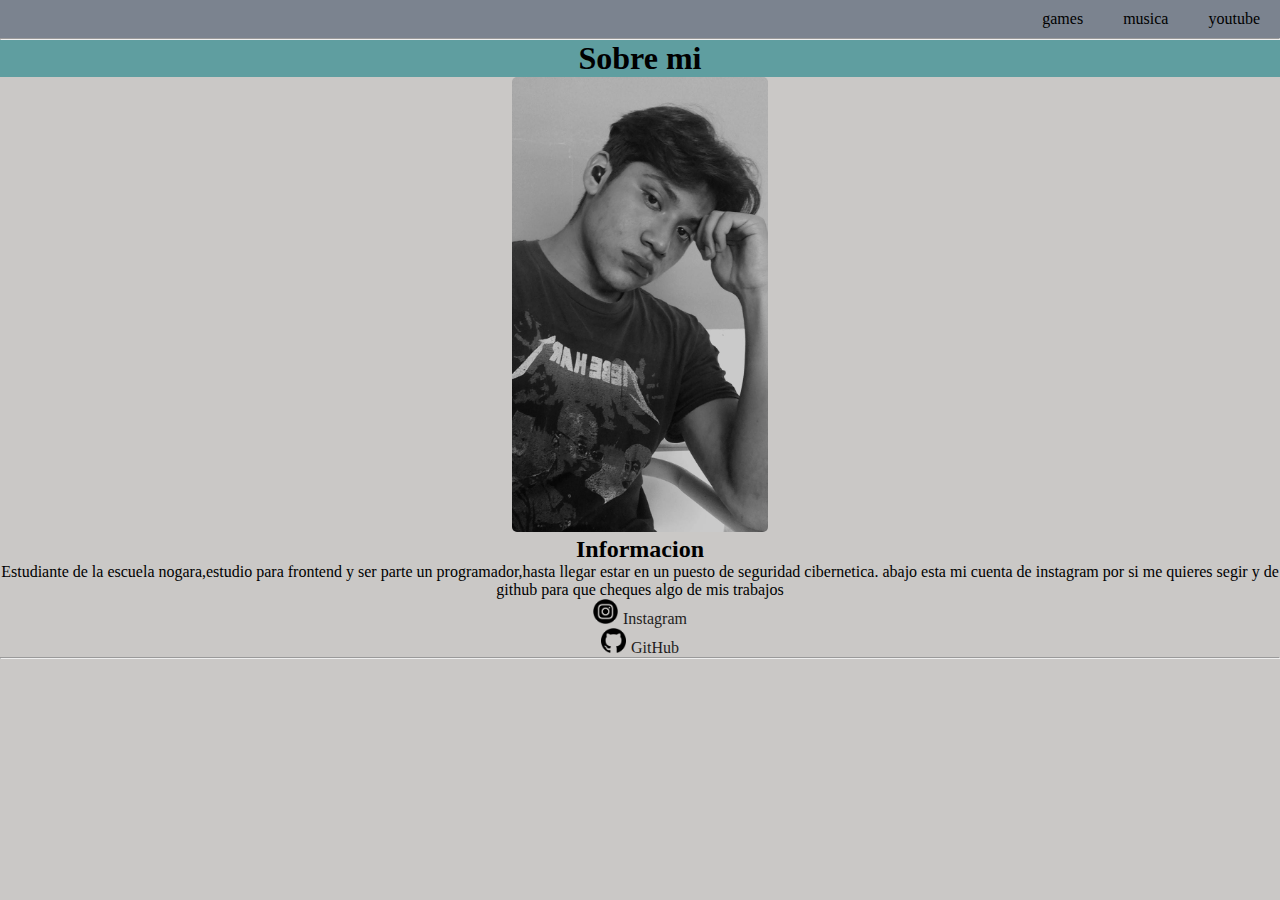
<file: html/index.html>
<!DOCTYPE html>
<html lang="en">
<head>
    <meta charset="UTF-8">
    <meta http-equiv="X-UA-Compatible" content="IE=edge">
    <meta name="viewport" content="width=device-width, initial-scale=1.0">
    <title>abaut me</title>
    <link rel="shortcut icon" href="../img/about_me.img/favicon.ico" type="image/x-icon">
    <link rel="stylesheet" href="../css/style.css">
</head>
<body>
    <nav>
        <ul>
            <ul id="listadouno">
                <li class="games"><a href="games.html">games</a></li>
                <li class="musica"><a href="musica.html">musica</a></li>
                <li class="youtube"><a href="../html/youtube.html">youtube</a></li>
            </ul>
        </ul>    
        <hr>
    </nav>

    <main>
        <h1>Sobre mi</h1>

        <img title="aragon" width="20%" src="../img/IMG_20210629_134404_734.jpg" alt="aragon">

        <h2>Informacion</h2>
        <p>Estudiante de la escuela nogara,estudio para frontend y ser parte un programador,hasta llegar estar en un
            puesto de seguridad cibernetica.
            abajo esta mi cuenta de instagram por si me quieres segir y de github para que cheques algo de mis trabajos</p>

            <ul id="listadodos">
                <li class="insta"><a href="https://www.instagram.com/aragon.vhs/">Instagram</a></li>
                <li class="github"><a href="https://github.com/aragon250419">GitHub</a></li>
            </ul>

        




     
    </main>
    <footer>
        <hr> 
    </footer>
    
</body>
</html>
</file>
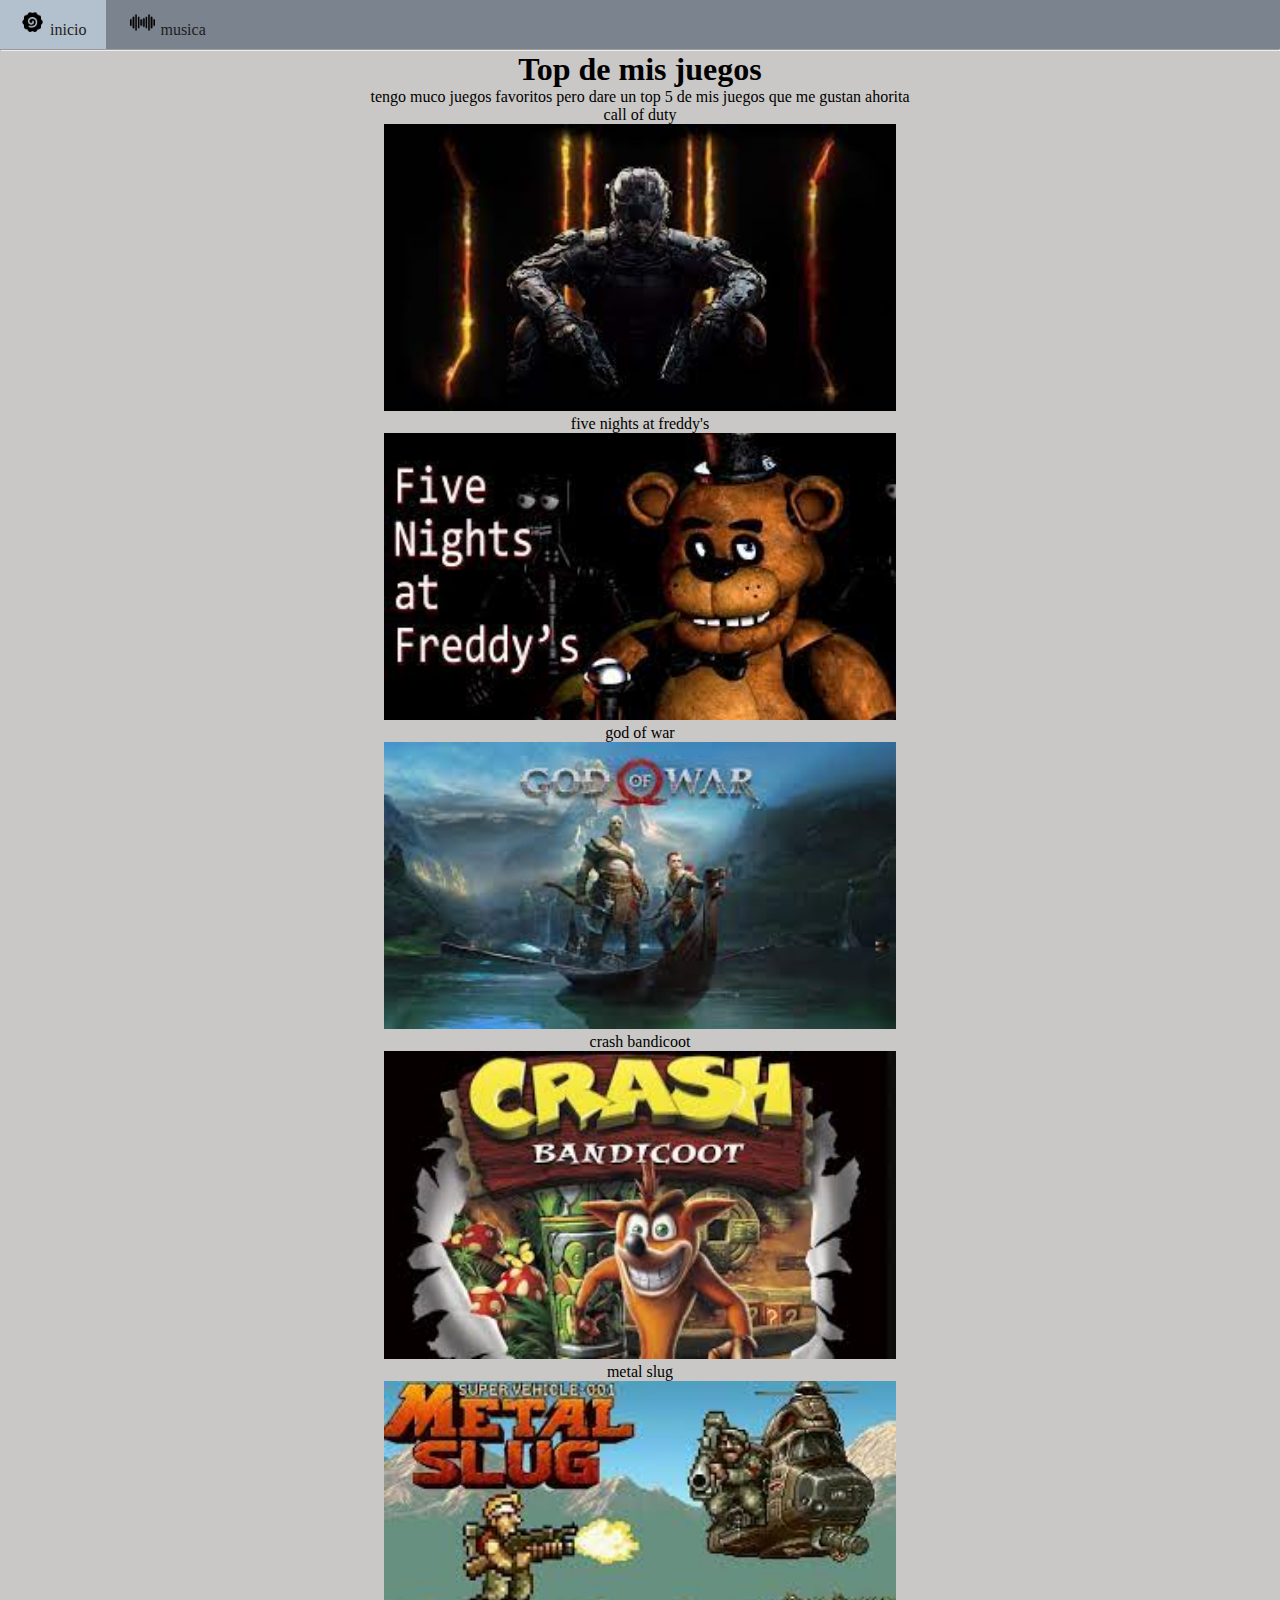
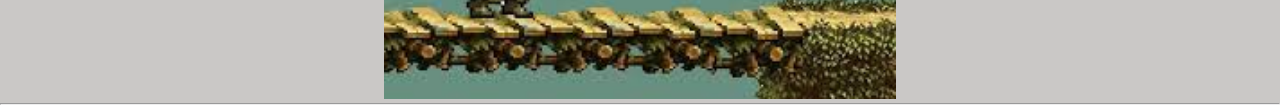
<file: html/games.html>
<!DOCTYPE html>
<html lang="en">
<head>
    <meta charset="UTF-8">
    <meta http-equiv="X-UA-Compatible" content="IE=edge">
    <meta name="viewport" content="width=device-width, initial-scale=1.0">
    <title>Games</title>
    <link rel="shortcut icon" href="../img/games.img/favicon.ico" type="image/x-icon">
    <link rel="stylesheet" href="../css/games.css">
</head>
<body>
    
    <nav>
        <ul id="listadouno">
            <li class="inicio"><a href="index.html">inicio</a></li>
            <li class="musica"><a href="musica.html">musica</a></li>
        </ul>
        <hr>

    </nav>

    <main>
    
        <h1>Top de mis juegos</h1>
        <p>tengo muco juegos favoritos pero dare un top 5 de mis juegos que me gustan ahorita</p>

    <ol>
        <li>call of duty</li>
        <ul>
            <li><img title="cof" width="40%" src="../img/cof.png" alt="cof"></li>
        </ul>
        <li>five nights at freddy's</li>
        <ul>
            <li><img title="fnaf" width="40%" src="../img/fnaf.png" alt="fnaf"></li>
        </ul>
        <li>god of war</li>
        <ul>
            <li><img title="god of war" width="40%" src="../img/god of war.png" alt="god of war"></li>
        </ul>
        <li>crash bandicoot</li>
        <ul>
            <li><img title="crash" width="40%" src="../img/crash.png" alt="crash"></li>
        </ul>
        <li>metal slug</li>
        <ul>
            <li><img title="metal slug" width="40%" src="../img/metal slug.png" alt="metal slug"></li>
        </ul>
    </ol>
    
     
    </main>
    <footer>
        <hr>
    </footer>
</body>
</html>
</file>
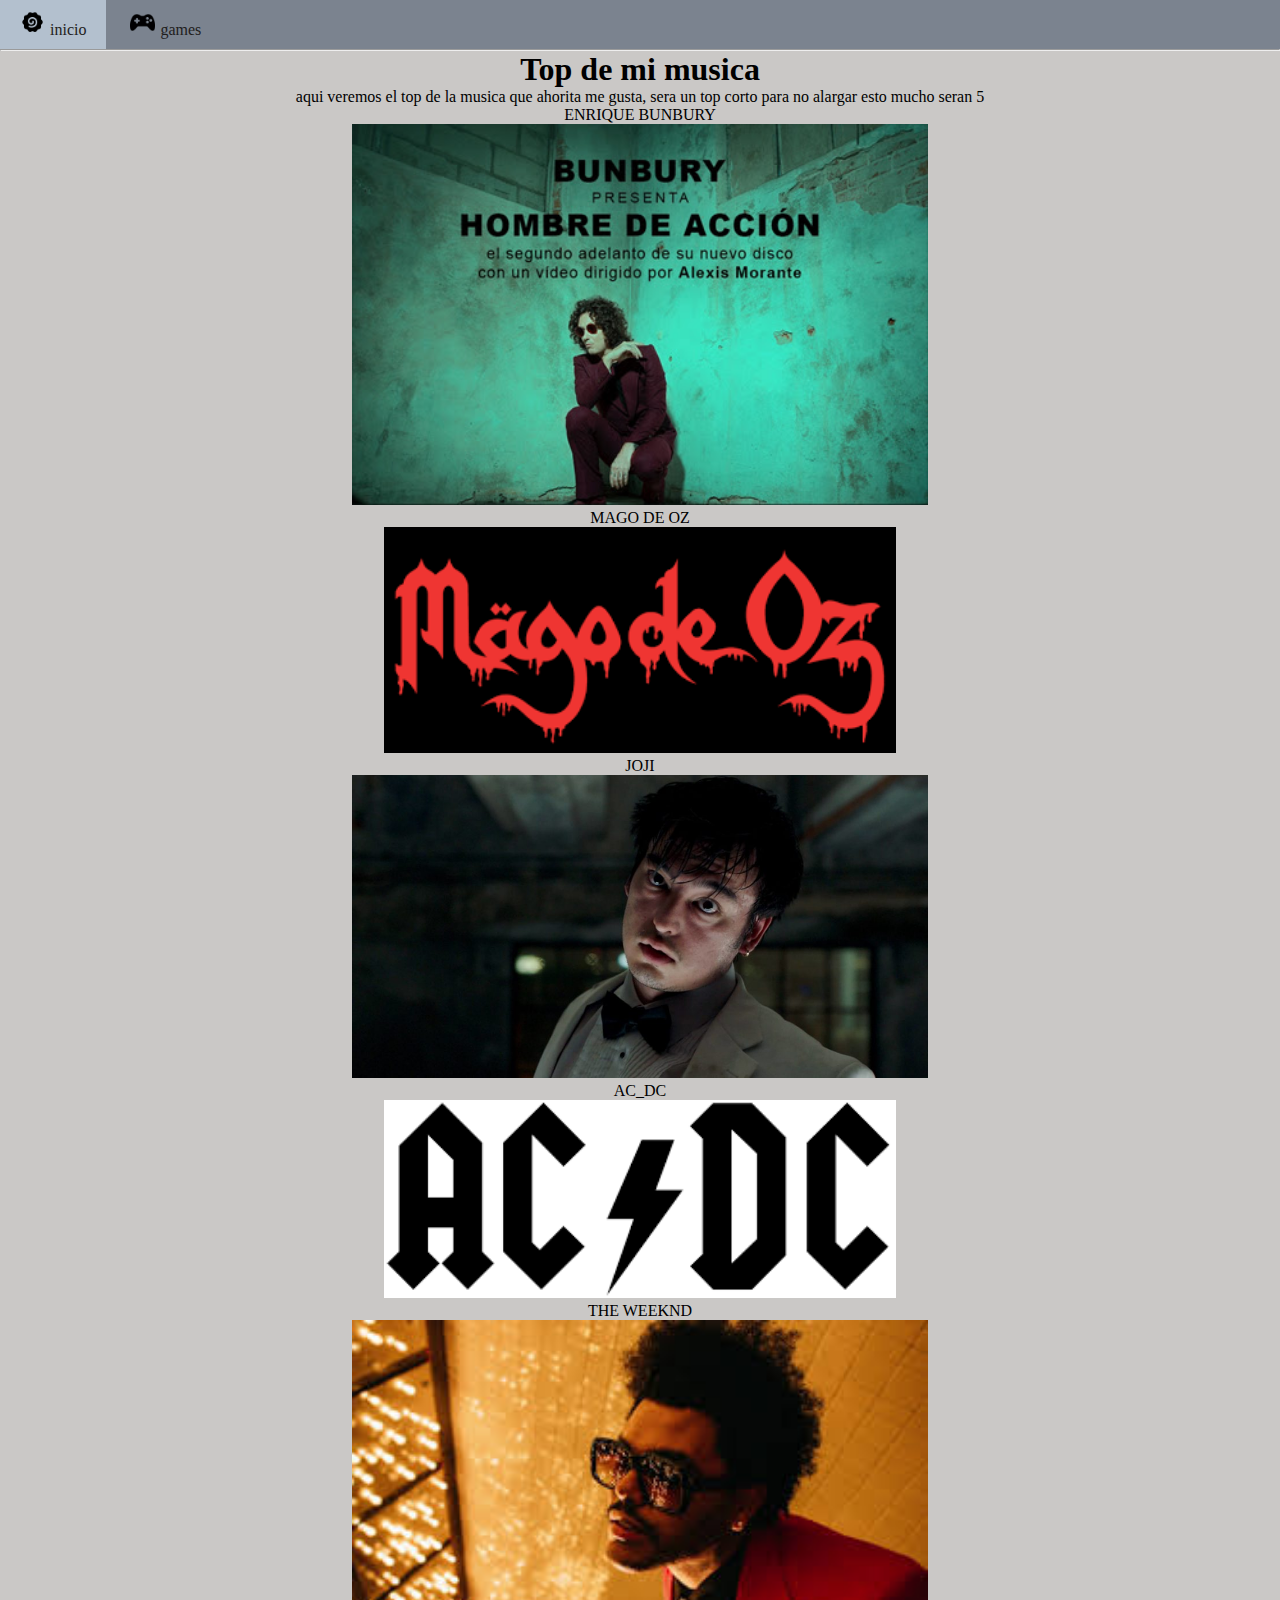
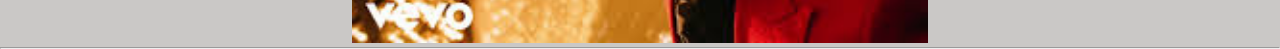
<file: html/musica.html>
<!DOCTYPE html>
<html lang="en">
<head>
    <meta charset="UTF-8">
    <meta http-equiv="X-UA-Compatible" content="IE=edge">
    <meta name="viewport" content="width=device-width, initial-scale=1.0">
    <title>Musica</title>
    <link rel="shortcut icon" href="../img/musica.img/favicon.ico" type="image/x-icon">
    <link rel="stylesheet" href="../css/musica.css">
</head>
<body>
  
    <nav>
        <ul id="listadouno">
            <li class="inicio"><a href="index.html">inicio</a></li>
            <li class="games"><a href="games.html">games</a></li>
        </ul>
        <hr>
    </nav>

    <main>
        <h1>Top de mi musica</h1>
        <p>aqui veremos el top de la musica que ahorita me gusta, sera un top corto para no alargar esto mucho seran 5</p>
        
        
    <ol>
        <li>ENRIQUE BUNBURY</li>
        <ul>
            <li><img title="bunbury" width="45%" src="../img/unnamed-35.png" alt="bunbury"></li>
        </ul>
        <li>MAGO DE OZ</li>
        <ul>
            <li><img title="mago de oz" width="40%" src="../img/mago de oz.png" alt="mago de oz"></li>
        </ul>
        <li>JOJI</li>
        <ul>
            <li><img title="joji" width="45%" src="../img/joji.png" alt="joji"></li>
        </ul>
        <li>AC_DC</li>
        <ul>
            <li><img title="acdc" width="40%" src="../img/ACDC.png" alt="acdc"></li>
        </ul>
        <li>THE WEEKND</li>
        <ul>
            <li><img title="the weeknd" width="45%" src="../img/el semanas.png" alt="the weeknd"></li>
        </ul>
    </ol>



    </main>
    <footer>
        <hr>
    </footer>
   
    
</body>
</html>
</file>
<file: css/style.css>
*{
    margin: 0;
    padding: 0;
    box-sizing: border-box;
}
/*MENU*/

/*HEADER*/
/*MAIN*/
/*FOOTER*/

body{
    background-color: rgb(202, 200, 198);
}


/*NAV*/

#listadouno{
    list-style: none;
    display: flex;
    justify-content: flex-end;
    background-color: rgb(123, 131, 143);   
}
.musica{
    display: inline-block;
}
.games{
    display: inline-block;
}
.youtube{
    display: inline-block;
}
.musica:hover{
    background-color: rgb(179, 192, 206);
}
.games:hover{
    background-color: rgb(179, 192, 206);
}
.youtube:hover{
    background-color: rgb(179, 192, 206);
}
.games{
    padding: 10px 20px;
    display: inline-block;
}
.musica{
    padding: 10px 20px;
    display: inline-block;
}
.youtube{
    padding: 10px 20px;
    display: inline-block;
}
.games a{
    text-decoration: none;
    color: black;
}
.musica a{
    text-decoration: none;
    color: black;
}
.youtube a{
    text-decoration: none;
    color: black;
}




 /*MAIN*/
 
h1{
    background-color: cadetblue;
    color: black;
    text-align: center;
}
main,img{
    text-align: center;
    border-radius: 5px;
}
.insta a{
    text-decoration: none;
    color: rgb(31, 29, 29);
}
.github a{
    text-decoration: none;
    color: rgb(31, 29, 29);
}
#listadodos{
    list-style: none;
}
.insta::before{
    content: '';
    display: inline-block;
    width: 25px;
    height: 25px;
    background-image: url(../img/instagram\ \(1\).png);
    background-repeat: no-repeat;
    background-position: center;
    background-size: cover;
    margin-right: 5px;
}
.github:before{
    content: '';
    display: inline-block;
    width: 25px;
    height: 25px;
    background-image: url(../img/github.png);
    background-repeat: no-repeat;
    background-position: center;
    background-size: cover;
    margin-right: 5px;
}
</file>
<file: css/games.css>
*{
    margin: 0;
    padding: 0;
    box-sizing: border-box;
}
/*MENU*/

/*HEADER*/
/*MAIN*/
/*FOOTER*/

body{
    background-color: rgb(202, 200, 198);
}


/*NAV*/

.inicio:hover{
    background-color: rgb(179, 192, 206);
}
.musica:hover{
    background-color: rgb(179, 192, 206);
}
.inicio a{
    text-decoration: none;
    color: rgb(31, 29, 29);
    
}
.musica a{
    text-decoration: none;
    color: rgb(31, 29, 29);
}
.inicio,.musica{
    display: inline-block;
}
.inicio,.musica{
    padding: 10px 20px;
    display: inline-block;
}
#listadouno{
    list-style: none;
    background-color: rgb(123, 131, 143);
}
.inicio::before{
    content: '';
    display: inline-block;
    width: 25px;
    height: 25px;
    background-image: url(../img/ramen.png);
    background-repeat: no-repeat;
    background-position: center;
    background-size: cover;
    margin-right: 5px;
}
.musica:before{
    content: '';
    display: inline-block;
    width: 25px;
    height: 25px;
    background-image: url(../img/ondas-sonoras.png);
    background-repeat: no-repeat;
    background-position: center;
    background-size: cover;
    margin-right: 5px;
}



/*MAIN*/

main{
    text-align: center;
}
ul{
    list-style: none;
}
</file>
<file: css/musica.css>
*{
    margin: 0;
    padding: 0;
    box-sizing: border-box;
}
/*MENU*/

/*HEADER*/
/*MAIN*/
/*FOOTER*/

body{
    background-color: rgb(202, 200, 198);
}


/*NAV*/

.inicio:hover{
    background-color: rgb(179, 192, 206);
}
.games:hover{
    background-color: rgb(179, 192, 206);
}
.games a{
    text-decoration: none;
    color:  rgb(31, 29, 29);
}
.inicio a{
    text-decoration: none;
    color:  rgb(31, 29, 29);   
}
.inicio,.games{
    display: inline-block;
}
.inicio,.games{
    display: inline-block;
    padding: 10px 20px;
}
#listadouno{
    list-style: none;
    background-color: rgb(123, 131, 143);
}
.inicio::before{
    content: '';
    display: inline-block;
    width: 25px;
    height: 25px;
    background-image: url(../img/ramen.png);
    background-repeat: no-repeat;
    background-position: center;
    background-size: cover;
    margin-right: 5px;
}
.games::before{
    content: '';
    display: inline-block;
    width: 25px;
    height: 25px;
    background-image: url(../img/juegos.png);
    background-repeat: no-repeat;
    background-position: center;
    background-size: cover;
    margin-right: 5px;
}



/*MAIN*/

main{
    text-align: center;
}
ul{
    list-style: none;
}
</file>
